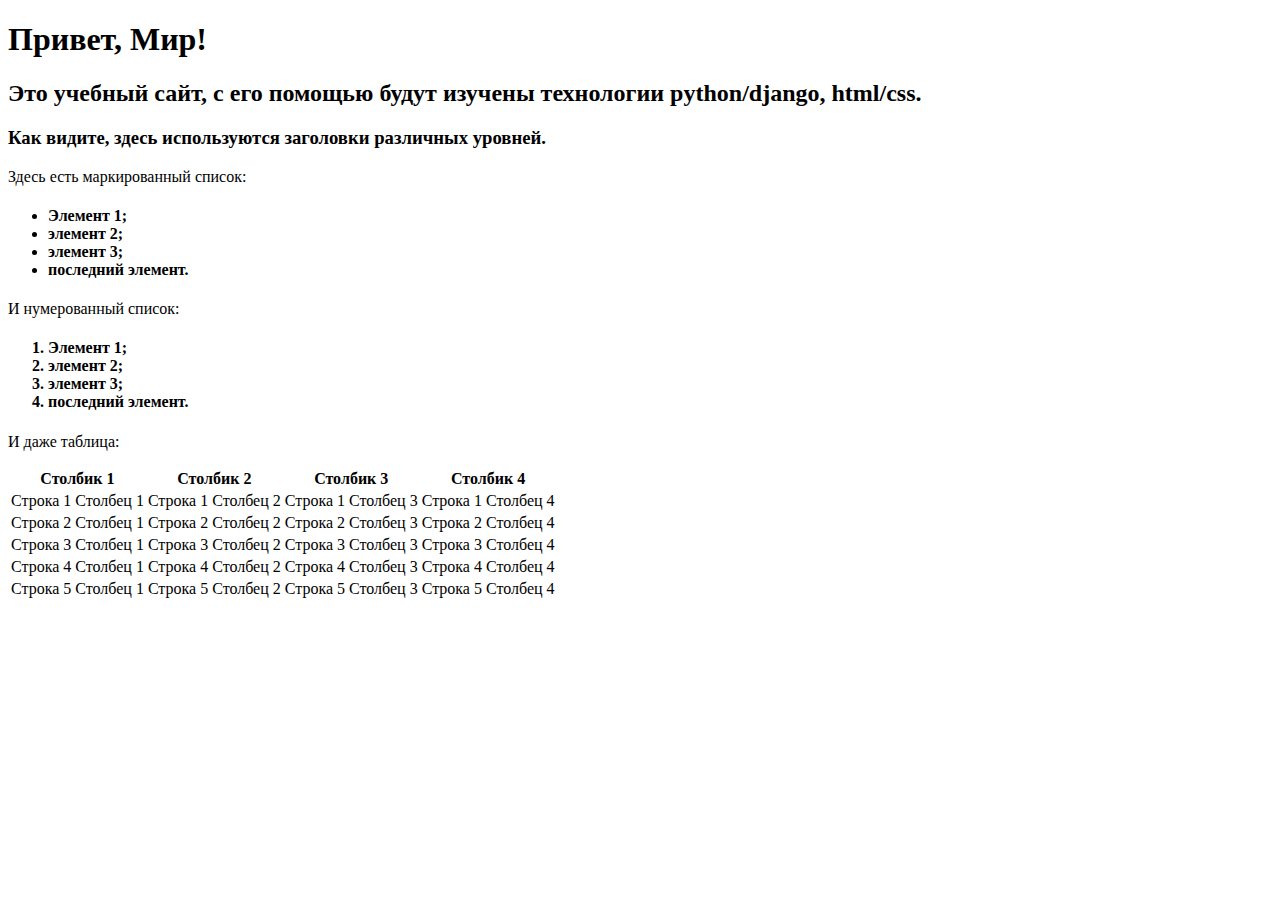
<file: flatpages/templates/index.html>
﻿<!DOCTYPE html>
<html>
 <head>
 <title>Привет, Мир!</title>
 </head>
 <body>
 <h1>Привет, Мир!</h1>
 <h2>Это учебный сайт, с его помощью будут изучены технологии
python/django, html/css.</h2>
 <h3>Как видите, здесь используются заголовки различных
уровней.</h3>
 <p>Здесь есть маркированный список:</p>
 <h4>
 <ul>
 <li>Элемент 1;</li>
 <li>элемент 2;</li>
 <li>элемент 3;</li>
 <li>последний элемент.</li>
 </ul>
 </h4>
 <p>И нумерованный список:</p>
 <h4>
 <ol>
 <li>Элемент 1;</li>
 <li>элемент 2;</li>
 <li>элемент 3;</li>
 <li>последний элемент.</li>
 </ol>
 </h4>
 <p>И даже таблица:</p>
 <table>
 <thead>
 <tr>
 <th>Столбик 1</th>
 <th>Столбик 2</th>
 <th>Столбик 3</th>
 <th>Столбик 4</th>
 </tr>
 </thead>
 <tr>
 <td>Строка 1 Столбец 1</td>
 <td>Строка 1 Столбец 2</td>
 <td>Строка 1 Столбец 3</td>
 <td>Строка 1 Столбец 4</td>
 </tr>
 <tr>
 <td>Строка 2 Столбец 1</td>
 <td>Строка 2 Столбец 2</td>
 <td>Строка 2 Столбец 3</td>
 <td>Строка 2 Столбец 4</td>
 </tr>
 <tr>
 <td>Строка 3 Столбец 1</td>
 <td>Строка 3 Столбец 2</td>
 <td>Строка 3 Столбец 3</td>
 <td>Строка 3 Столбец 4</td>
 </tr>
<tr>
 <td>Строка 4 Столбец 1</td>
 <td>Строка 4 Столбец 2</td>
 <td>Строка 4 Столбец 3</td>
 <td>Строка 4 Столбец 4</td>
 </tr>
<tr>
 <td>Строка 5 Столбец 1</td>
 <td>Строка 5 Столбец 2</td>
 <td>Строка 5 Столбец 3</td>
 <td>Строка 5 Столбец 4</td>
 </tr>
 </table>
 </body>
</html>
</file>
